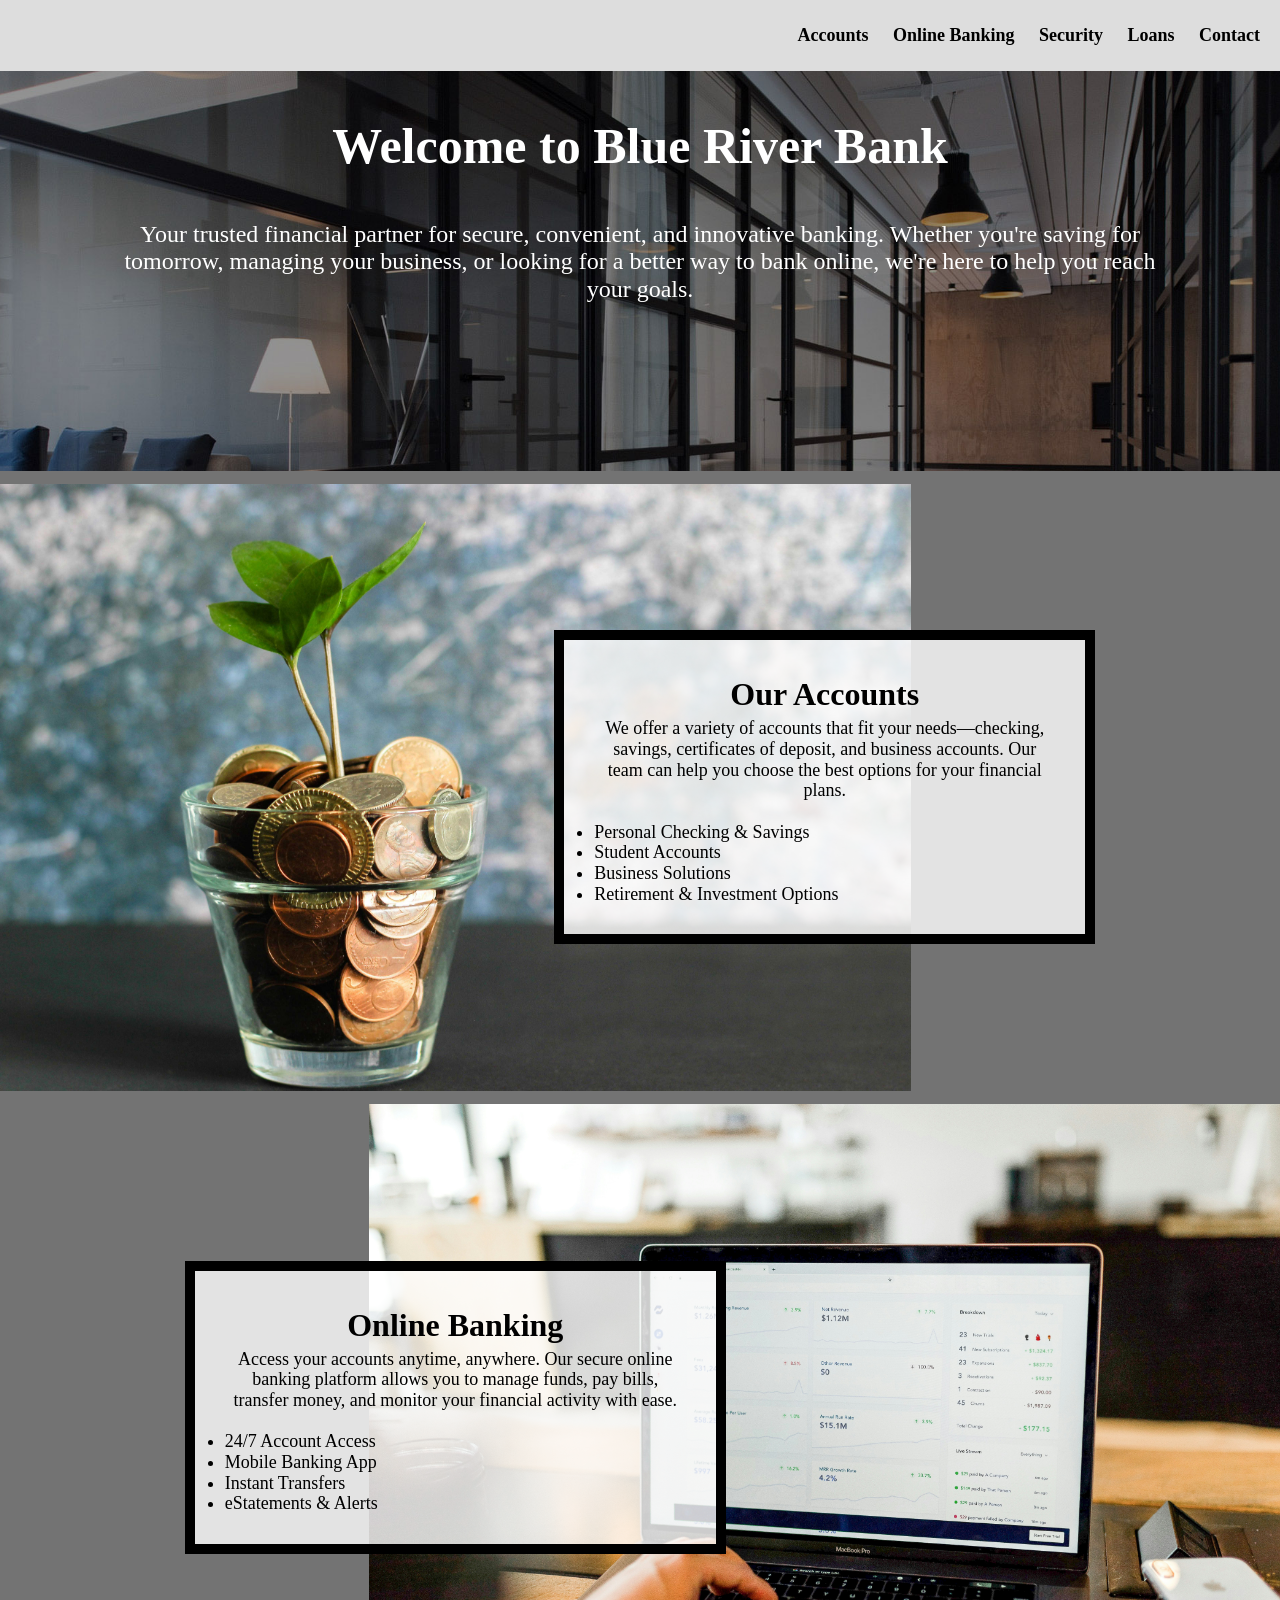
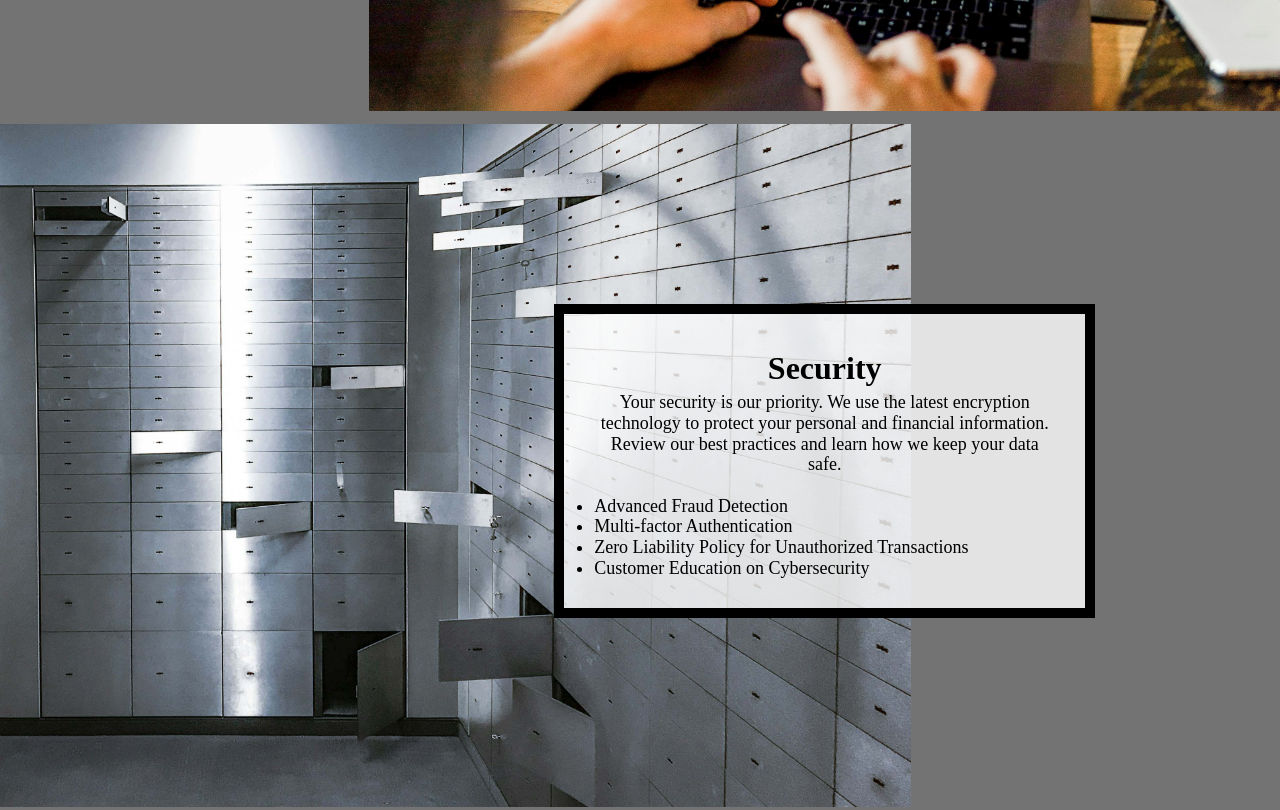
<file: index.html>
<!DOCTYPE html>
<html>
  <head>
    <meta http-equiv="refresh" content="0; url=bank.html" />
    <title>Redirecting...</title>
  </head>
  <body>
    <p>If you are not redirected automatically, follow this <a href="bank.html">link</a>.</p>
  </body>
</html>
</file>
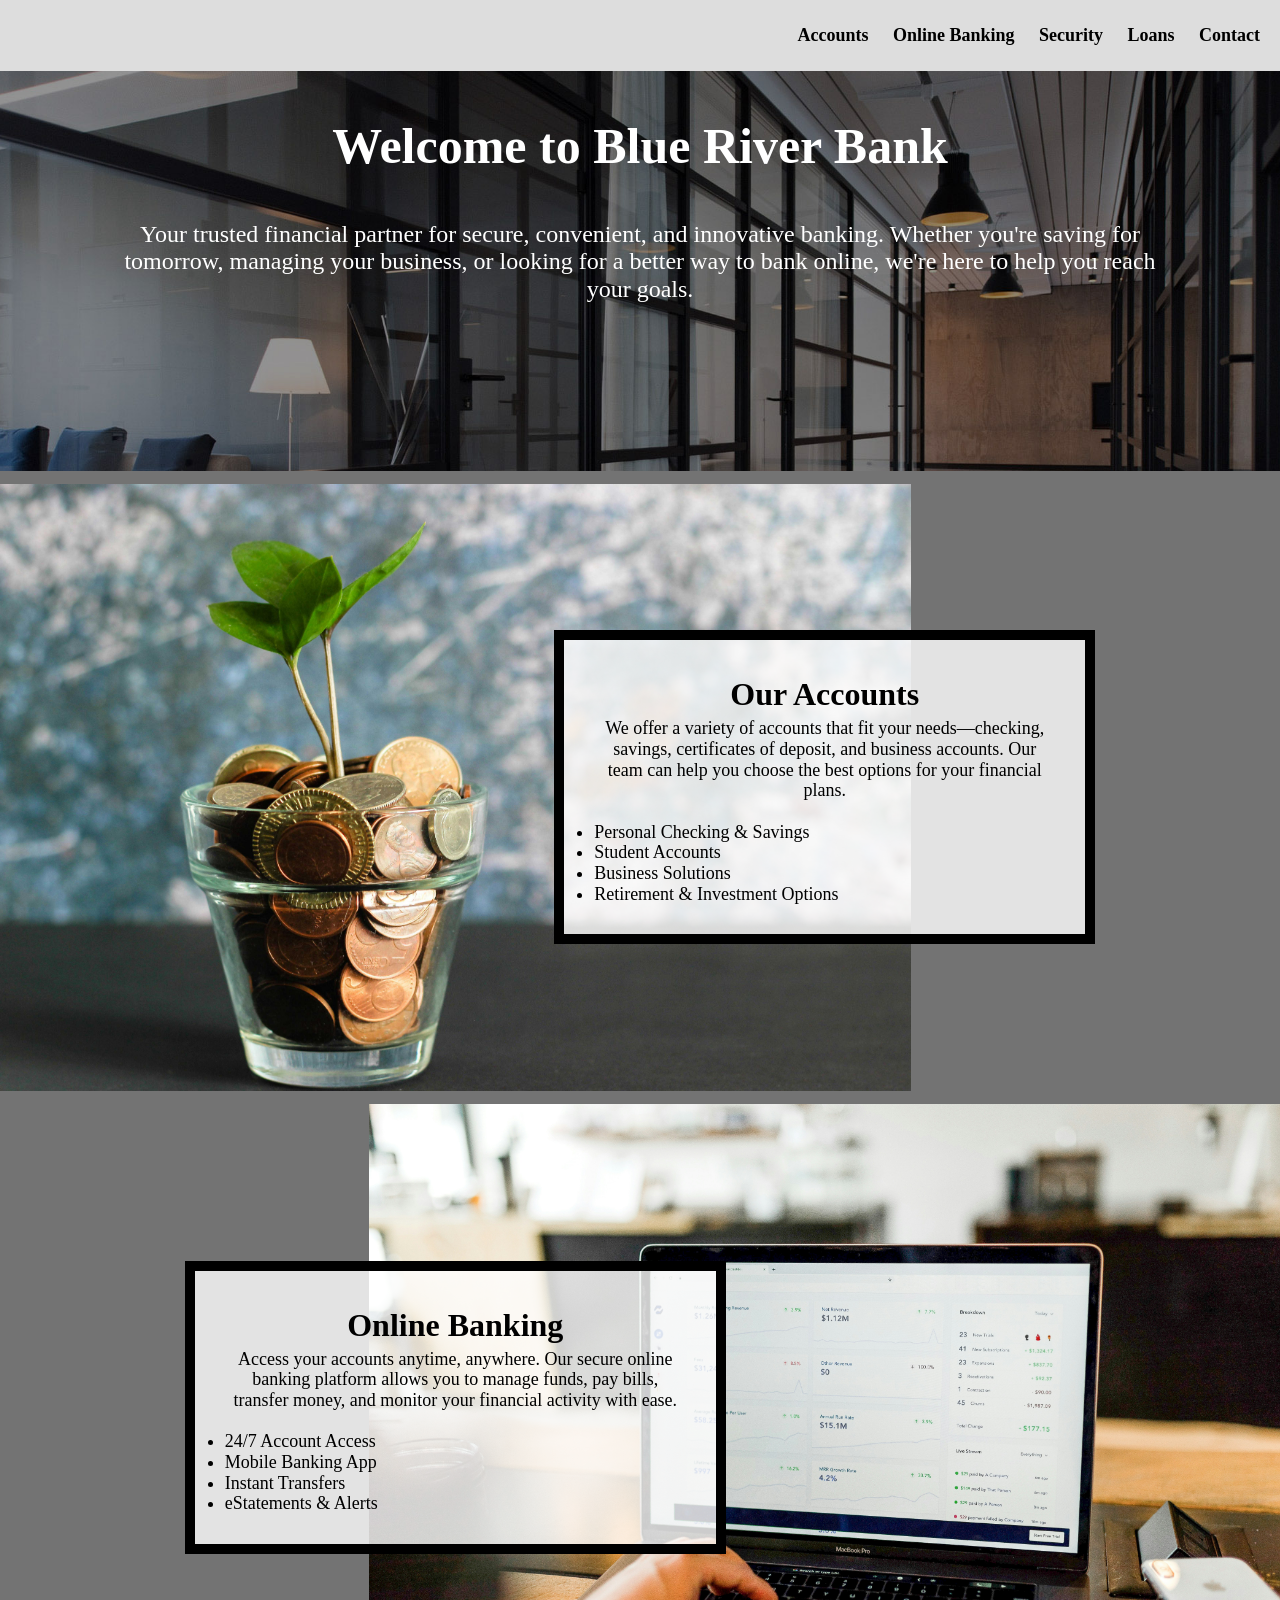
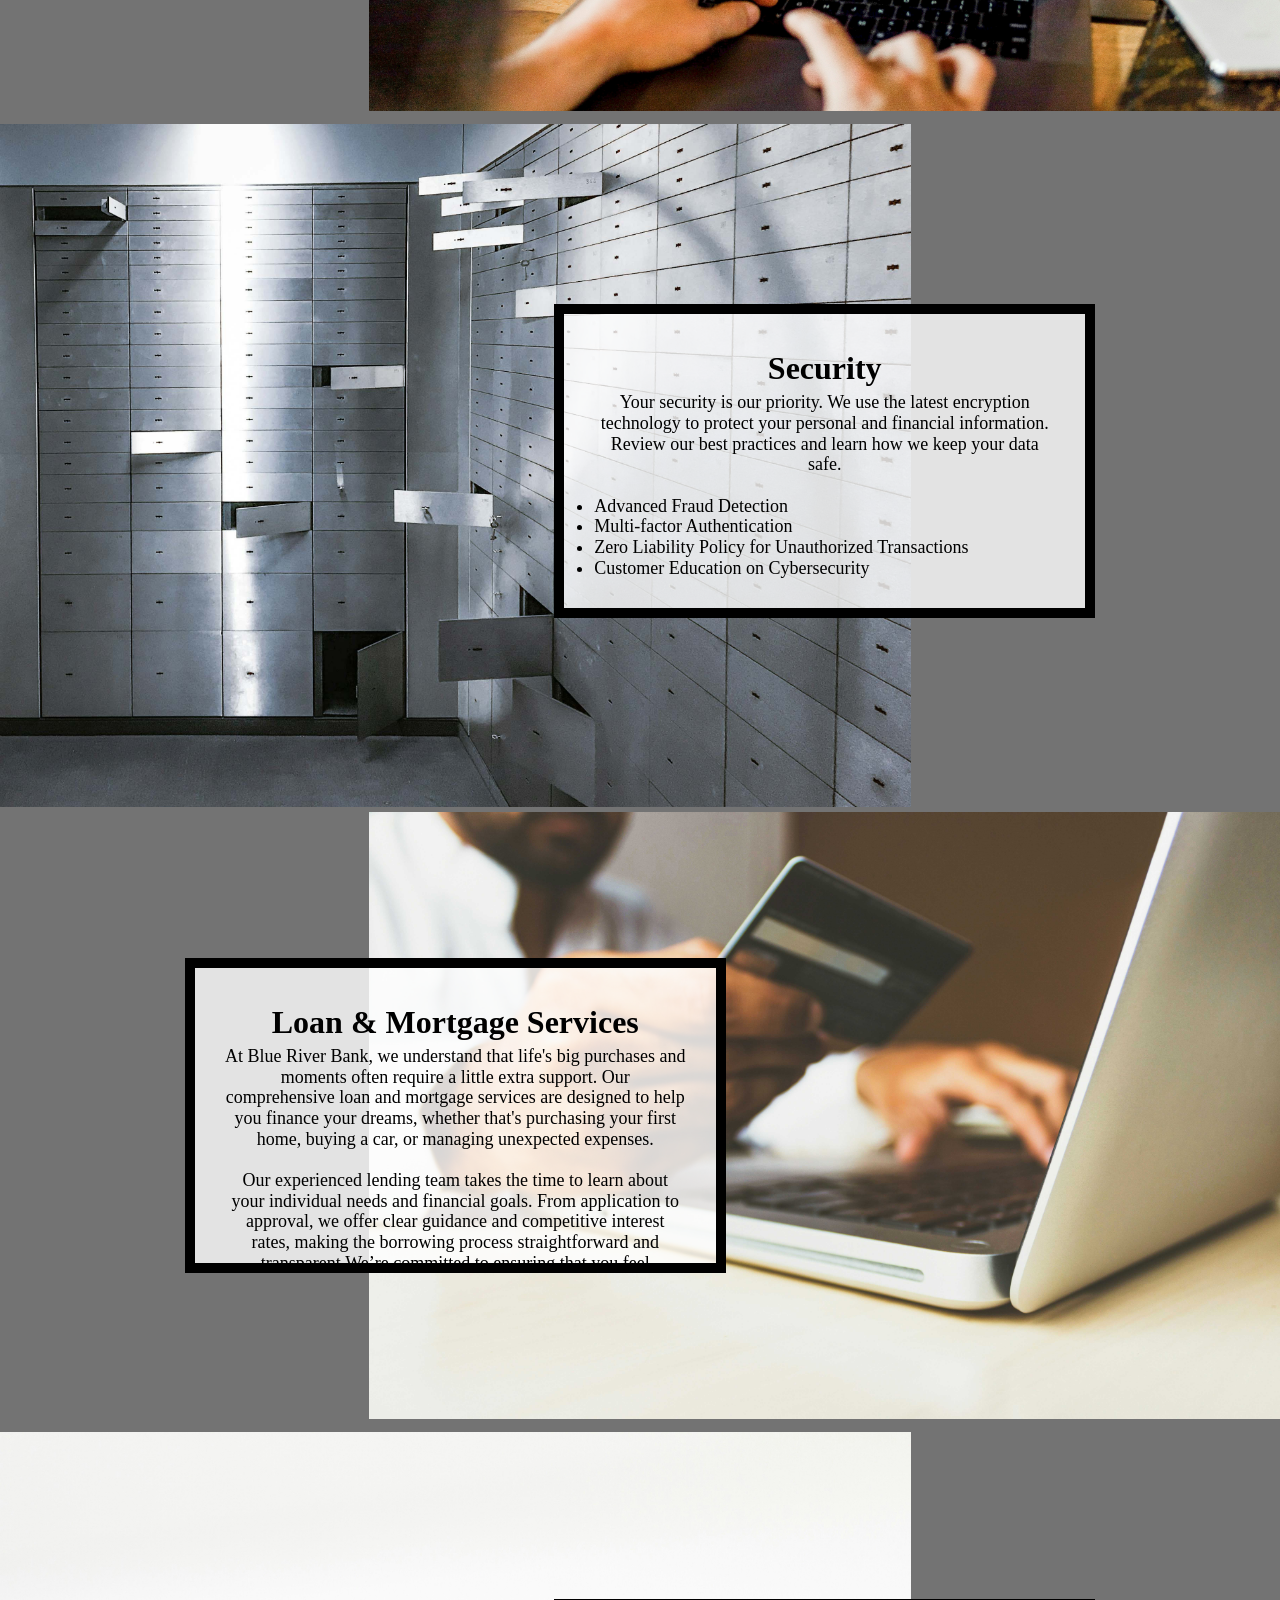
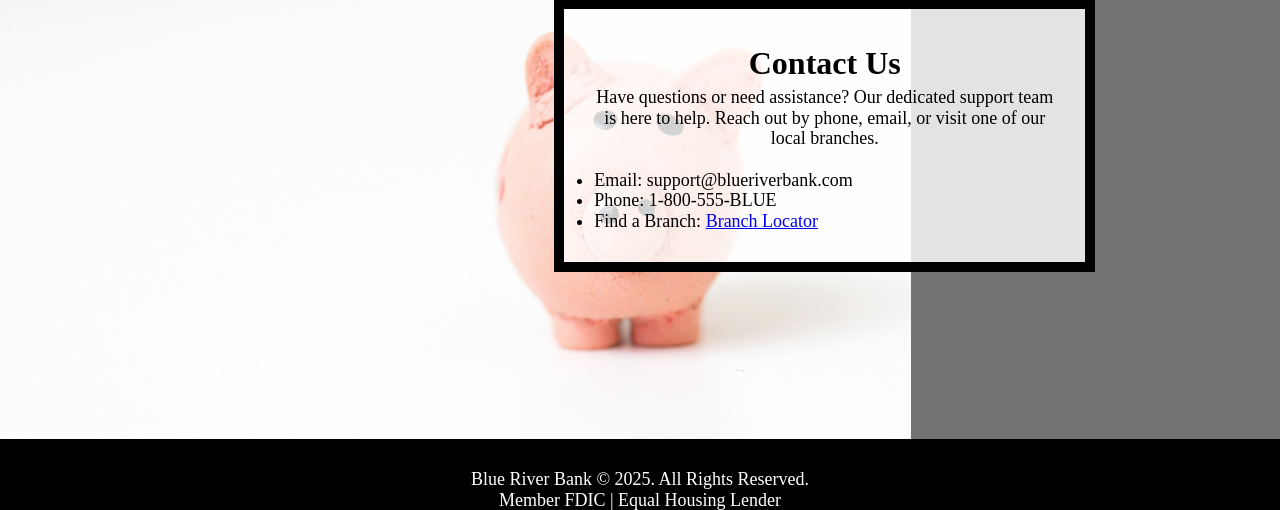
<file: bank.html>
<!DOCTYPE html>
<html lang="en">
  <head>
    <meta charset="utf-8">
    <meta name="viewport" content="width=device-width, initial-scale=1.0">
    <link rel="icon" type="image/png" href="images/logo-drk.png" />
    <title>Blue River Bank</title>
    <link rel="stylesheet" href="css/html5reset.css">
    <link rel="stylesheet" href="css/starter_style.css">
    <link rel="stylesheet" href="css/style.css">
  </head>
  <body>
    <div class="skip"><a href="">Skip to Main Content</a></div>
    <header>
      <nav>
      <ul>
        <li><a href="#accounts">Accounts</a></li>
        <li><a href="">Online Banking</a></li>
        <li><a href="">Security</a></li>
        <li><a href="">Loans</a></li>
        <li><a href="">Contact</a></li>
      </ul>
        </nav>
    </header>
    <main class="container" id = "main">
      <div class = "overview">
        <h1>Welcome to Blue River Bank</h1>
      <p>Your trusted financial partner for secure, convenient, and innovative banking. Whether you're saving for tomorrow, managing your business, or looking for a better way to bank online, we're here to help you reach your goals.</p>
      </div>

      <div class="accounts-image" id="accounts">
        <img src="images/accounts.jpg" alt="glass with coins and plant growing out of it">
      </div>
      
      <div class="accounts text-block">
        <h2>Our Accounts</h2>
        <p>We offer a variety of accounts that fit your needs—checking, savings, certificates of deposit, and business accounts. Our team can help you choose the best options for your financial plans.</p>
          <br>
        <ul>
          <li>Personal Checking & Savings</li>
          <li>Student Accounts</li>
          <li>Business Solutions</li>
          <li>Retirement & Investment Options</li>
        </ul>
      </div>

      <div class="onlinebanking-image" id="onlinebanking">
        <img src="images/onlinebanking.jpg" alt="Person using laptop for online banking">
      </div>

      <div class="onlinebanking text-block">
           <h2>Online Banking</h2>
        <p>Access your accounts anytime, anywhere. Our secure online banking platform allows you to manage funds, pay bills, transfer money, and monitor your financial activity with ease.</p>
           <br>
        <ul>
          <li>24/7 Account Access</li>
          <li>Mobile Banking App</li>
          <li>Instant Transfers</li>
          <li>eStatements & Alerts</li>
        </ul>
      </div>

      <div class="security-image" id="security">
        <img src="images/security.jpg" alt="bank vault">
      </div>

      <div class="security text-block">
      <h2>Security</h2>
        <p>Your security is our priority. We use the latest encryption technology to protect your personal and financial information. Review our best practices and learn how we keep your data safe.</p>
           <br>
        <ul>
          <li>Advanced Fraud Detection</li>
          <li>Multi-factor Authentication</li>
          <li>Zero Liability Policy for Unauthorized Transactions</li>
          <li>Customer Education on Cybersecurity</li>
        </ul>
      </div>

      <div class="loans-image" id="loans">
        <img src="images/loans.jpg" alt="person typing a credit card number into a computer">
      </div>

      <div class="loans text-block">
     <h2>Loan & Mortgage Services</h2>
        <p>
          At Blue River Bank, we understand that life's big purchases and moments often require a little extra support. Our comprehensive loan and mortgage services are designed to help you finance your dreams, whether that's purchasing your first home, buying a car, or managing unexpected expenses.
        </p>
          <br>
        <p>
          Our experienced lending team takes the time to learn about your individual needs and financial goals. From application to approval, we offer clear guidance and competitive interest rates, making the borrowing process straightforward and transparent.We’re committed to ensuring that you feel supported every step of the way.
        </p>
        <br>
         <p>
          We pride ourselves on flexible products that work for you, not against you. No matter your situation, we strive to find solutions that fit your budget and timeline. Visit one of our branches or schedule a virtual consultation to learn how we can help you achieve your ambitions.
        </p>

      </div>

      <div class="contact-image" id="contact">
        <img src="images/contact.jpg" alt ="piggy bank"/>
      </div>

      <div class="contact text-block">
        <h2>Contact Us</h2>
        <p>Have questions or need assistance? Our dedicated support team is here to help. Reach out by phone, email, or visit one of our local branches.</p>
        <br>
        <ul>
          <li>Email: support@blueriverbank.com</li>
          <li>Phone: 1-800-555-BLUE</li>
          <li>Find a Branch: <a href="https://duckduckgo.com/">Branch Locator</a></li>
        </ul>
      </div>
  </main>
    <footer>
    <p>Blue River Bank &copy; 2025. All Rights Reserved.<br/>
      Member FDIC | Equal Housing Lender</p>
    </footer>
  </body>
</html>
</file>
<file: css/starter_style.css>
html{
  scroll-behavior: smooth;
}

body{
  background-color: #737373;
  font-size: 18px;
  line-height: 1.15;
  margin: 0;
  padding: 0;
}


.overview{
  background-attachment: fixed; /* Parallax effect */     
  background-position: center;  /* Parallax effect */
  background-repeat: no-repeat; /* Parallax effect */
  background-size: cover;       /* Parallax effect */
  color: white;
  height: 400px;                /* Parallax effect */
}


.overview p{
  color: white;
  font-size: 24px;
  padding: 0 100px;
  text-align: center;
}

h1{
  font-size: 50px;
  line-height: 1;
  padding: 50px 0;
  text-align: center;
}

h2{
  font-size: 32px;
  line-height: 1.5;
}

nav li{
  display:inline;
  padding-right:20px;

}

nav a{
  color: black;
  font-weight: bold;
  text-decoration: none; 
}


.skip a{
  background: white;
  left: 0;
  padding: 6px;
  -webkit-transition: top 1s ease-out;
  transition: top 1s ease-out;
  z-index: 1;
}


nav{
  background-color: #ddd;
  padding: 25px 0; 
  text-align: left;
}

footer{
  background-color: black;
  color: white;
  padding-top: 30px;
  text-align: center;
}


.text-block{
  background-color: rgba(255, 255, 255, .8);
  border: 10px solid black;
  padding: 30px;
}


@media screen and (prefers-reduced-motion: reduce){
  html{
      scroll-behavior: auto; /* Removes scroll animation */
  }

  .skip a{
    -webkit-transition: none; /* sets to default setting */
    transition: none;        /* sets to default setting */
   }

  /*Turn off parallax*/
  header{
    background-attachment: initial;
  }
}
</file>
<file: css/style.css>
/*Your Code Here*/

/*Write selector/rule property to add your border when
links in the navigation are in the hover or focus state.*/
nav a:hover, nav a:focus {
     border: 2px dotted purple;
}

/*Write selector/rule property to position the default position for the skip class element*/
.skip {
     position: absolute;
     z-index: 1000;
     top: -65px;
}

/*Write selector/rule property to position the skip class element when it is in focus*/
.skip:focus {
     top: 25px;
}

/*Write selector/rule property to style all elements when in focus*/
*:focus {
     border: 5px dashed green;
}


/*Write selector/rule property to style the container */
.container {
     display: grid;
     width: 100%;
     grid-template-columns: repeat(5, 1fr);
     gap: 13px;
}

/*Write selector/rule property to add the background image to the first div in the grid and place it in the grid. */
.container > :first-child {
     grid-column: 1 / -1;
     box-sizing: border-box;
     background-image: url('../images/header.jpg');
     background-repeat: no-repeat;
     background-size: cover;
}

/* Steps 6 and 7: Write the selector/rule properties to  place the next five elements in the next
 five rows in the grid. */

      /*This will be a lot of rules.... but be strategic and combine selectors*/
.accounts {
     grid-column: 2 / span 3;
     grid-row: 2;
     height: fit-content;
     align-self: center;
}

.onlinebanking {
     grid-column: 2 / span 3;
     grid-row: 3;
     height: fit-content;
     align-self: center;
}

.security {
     grid-column: 2 / span 3;
     grid-row: 4;
     height: fit-content;
     align-self: center;
}

.loans {
     grid-column: 2 / span 3;
     grid-row: 5;
     height: fit-content;
     align-self: center;
}

.contact {
     grid-column: 2 / span 3;
     grid-row: 6;
     height: fit-content;
     align-self: center;
}

 /* Step 8: Write the selector/rule property to style the .text-block class. */
.accounts-image {
     grid-column: 1 / -1;
     grid-row: 2;
     background-size: cover;
     max-height: 675px;
}

.accounts-image img {
     width: 100%;
     height: auto;
     display: block;
}

.onlinebanking-image {
     max-height: 675px;
     grid-column: 1 / -1;
     grid-row: 3;
     background-size: cover;
}

.onlinebanking-image img {
     width: 100%;
     height: auto;
     display: block;
}

.security-image {
     max-height: 675px;
     grid-column: 1 / -1;
     grid-row: 4;
     background-size: cover;
}

.security-image img {
     width: 100%;
     height: auto;
     display: block;
}

.loans-image {
     max-height: 675px;
     grid-column: 1 / -1;
     grid-row: 5;
     background-size: cover;
}

.loans-image img {
     width: 100%;
     height: auto;
     display: block;
}

.contact-image {
     max-height: 675px;
     grid-column: 1 / -1;
     grid-row: 6;
     background-size: cover;
}

.contact-image img {
     width: 100%;
     height: auto;
     display: block;
}

.text-block {
     text-align: center;
     align-items: center;
     justify-content: center;
} 

.text-block ul, 
.text-block ol {
     text-align: left;
}

/* Add your media query here */
@media (min-width: 825px) {

  /* Step 10: Write the selector/rule property to style the nav element */
     nav {
          text-align: right;
          padding: 35px, 0;
     }
 
  /* Step 11: Write the selector/rule property to update the .container class */
     .container {
          display: grid;
          grid-template-columns: repeat(7, 1fr);
     }    

  /* Steps 12 - 15: Update the grid-column property of the grid's children (where-needed)*/
  /* Steps 12 & 13 */
     .accounts {
          grid-column: 4 / span 3;
          grid-row: 2;
     }

     .onlinebanking {
          grid-column: 2 / span 3;
          grid-row: 3;
     }

     .security {
          grid-column: 4 / span 3;
          grid-row: 4;
     }

     .loans {
          grid-column: 2 / span 3;
          grid-row: 5;
     }

     .contact {
          grid-column: 4 / span 3;
          grid-row: 6;
     }

  /* Steps 14 & 15 */
     .accounts-image, .security-image, .contact-image {
          grid-column: 1 / span 5;
          width: auto;
     }

     .onlinebanking-image, .loans-image {
          grid-column: 3 / span 5;
          width: auto;
     }


 /* Step 16:Write the selector/rule property to update the .text-block class */
     .text-block {
          max-height: 235px;
          overflow: auto;
     }
}
</file>
